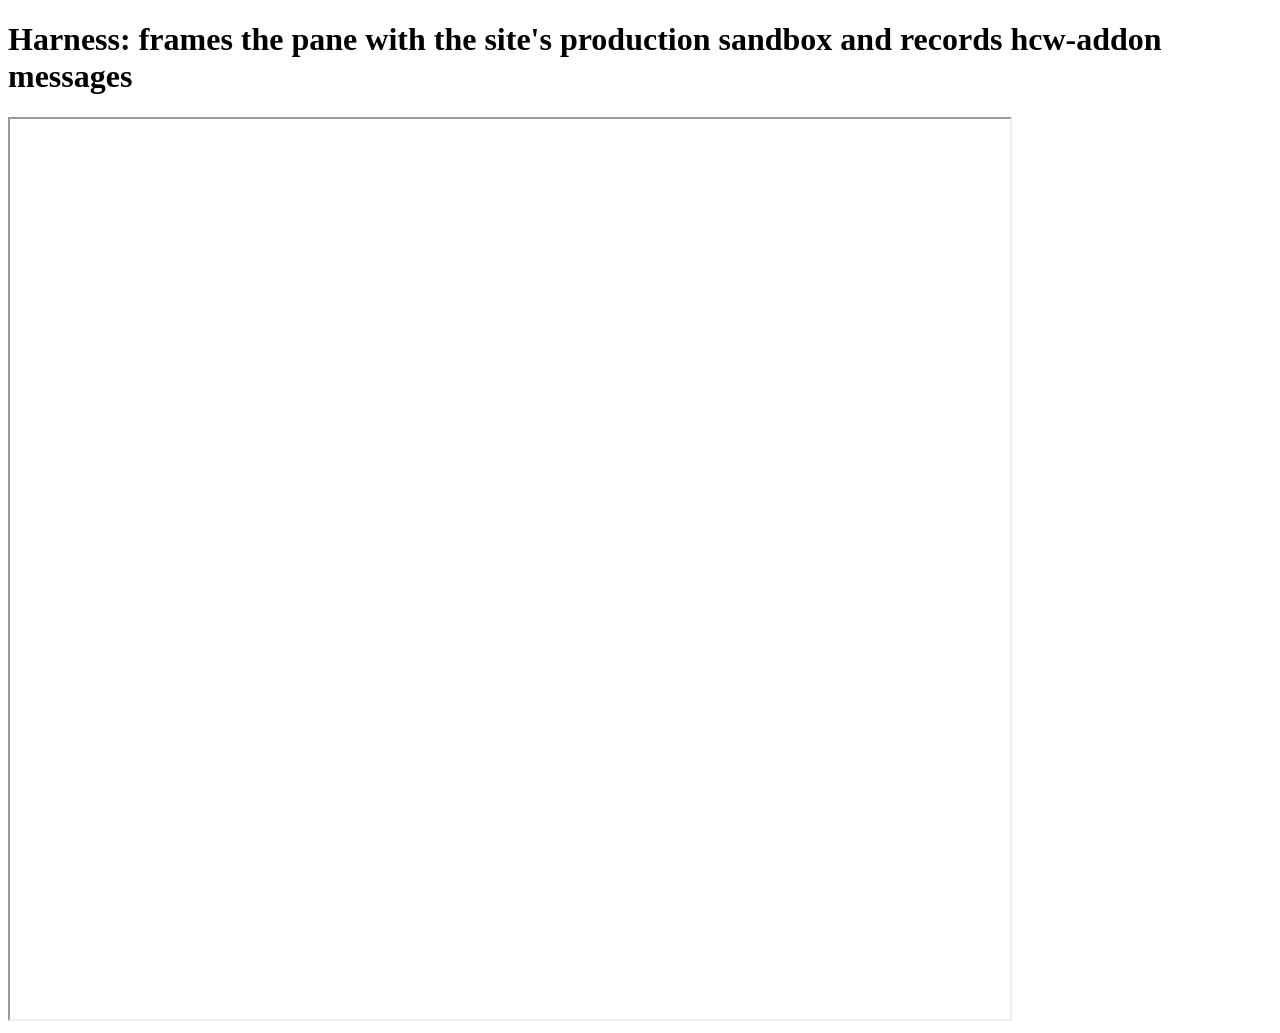
<file: tests/e2e/host-page.html>
<!doctype html>
<html lang="en">
<head>
  <meta charset="utf-8">
  <title>Host page (e2e harness)</title>
</head>
<body>
  <h1>Harness: frames the pane with the site's production sandbox and records hcw-addon messages</h1>
  <ul id="messages"></ul>
  <iframe id="pane" title="Network assessment" sandbox="allow-scripts allow-same-origin allow-forms allow-downloads" allow="clipboard-write" width="1000" height="900"></iframe>
  <script>
    (function () {
      // The pane origin comes from the harness's own ?addon= parameter (tests/e2e/lab.spec.ts). Only a loopback
      // origin is accepted, so the parameter can never point the frame, or the message filter, anywhere else.
      var LOOPBACK = /^http:\/\/(127\.0\.0\.1|localhost):\d{2,5}$/;
      var requested = new URLSearchParams(window.location.search).get('addon') || '';
      var origin = LOOPBACK.test(requested) ? requested : 'http://127.0.0.1:8097';
      var frame = document.getElementById('pane');
      window.__messages = [];
      window.addEventListener('message', function (event) {
        if (event.origin !== origin) return;
        if (event.source !== frame.contentWindow) return;
        var d = event.data;
        if (!d || d.type !== 'hcw-addon' || d.id !== 'network-assessment') return;
        if (['loading', 'ready', 'working', 'unavailable'].indexOf(d.state) < 0) return;
        window.__messages.push(d.state);
        var li = document.createElement('li'); li.textContent = d.state; document.getElementById('messages').appendChild(li);
      });
      frame.src = origin + '/?theme=dark';
    })();
  </script>
</body>
</html>
</file>
